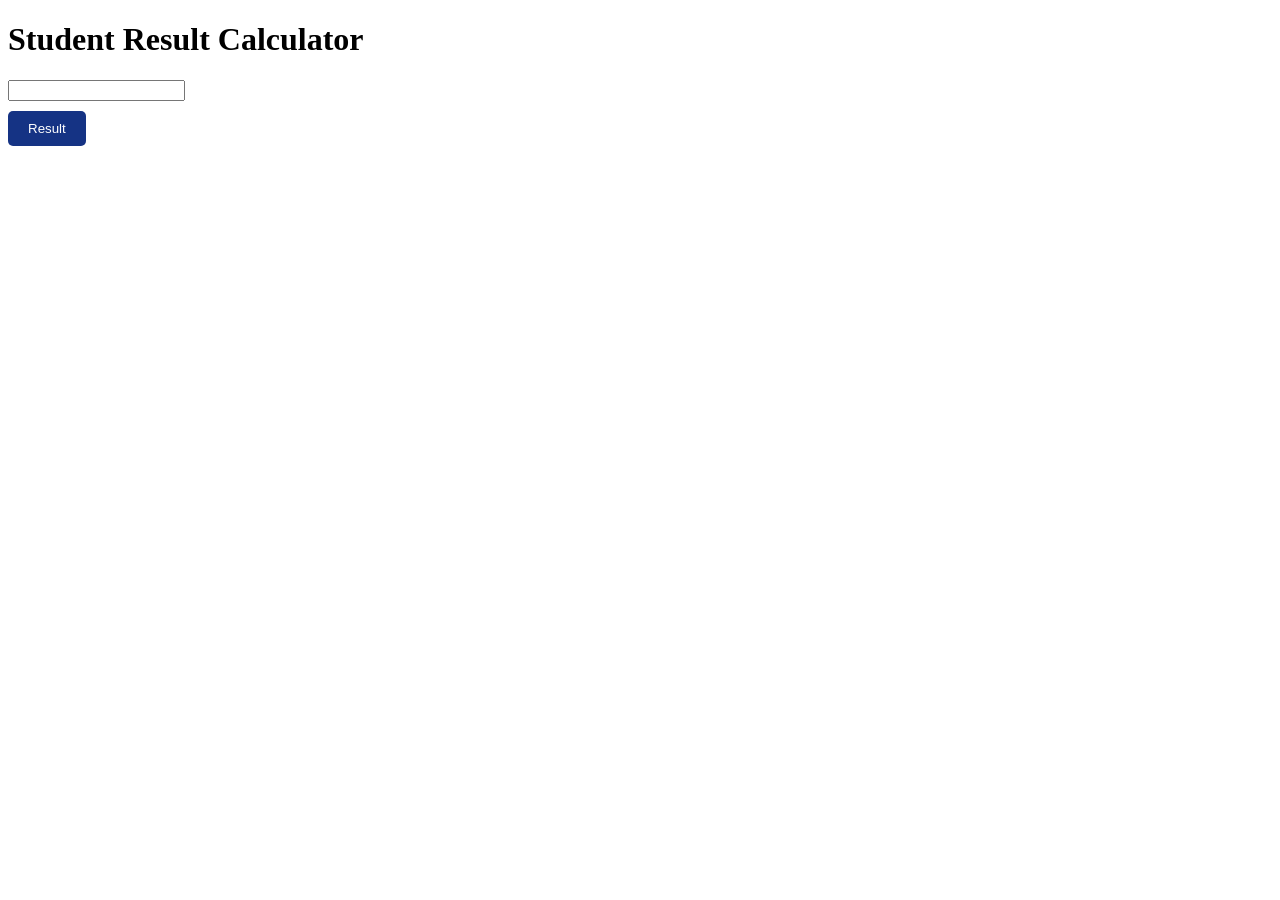
<file: index.html>
<!DOCTYPE html>
<html lang="en">
<head>
    <meta charset="UTF-8">
    <meta name="viewport" content="width=device-width, initial-scale=1.0">
    <title>Document</title>
    <link rel="stylesheet" href="exp 1.css">
</head>
<body>
    <div class="container">
    <h1>Student Result Calculator</h1>
    <form action="#">
        <input type="number" id="subjects">
    </form>
    <button onclick="calculateResult()"> Result</button>
    <div id="result"></div>
    </div>
    <script src="exp.1.js"></script>
    
</body>
</html>
</file>
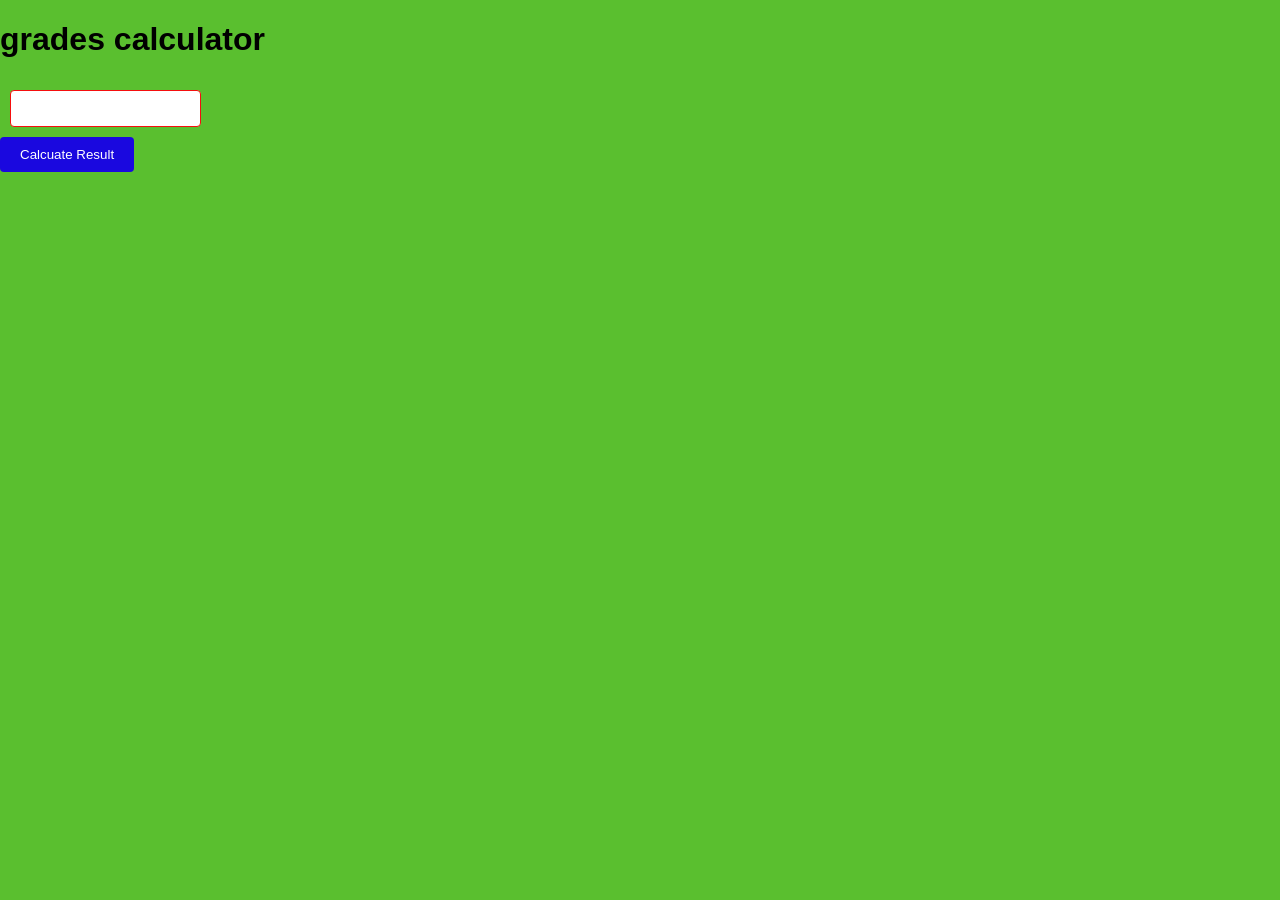
<file: exp 8.html>
<!DOCTYPE html>
<html lang="en">
<head>
    <meta charset="UTF-8">
    <meta name="viewport" content="width=device-width, initial-scale=1.0">
    <title>Document</title>
        <link rel="stylesheet" href="exp8.css">
</head>
<body>
    <h1>grades calculator</h1>
    <form action="#">
        <input type="number" id="subjects">
    </form>
    <button onclick="calculateResult()">Calcuate Result</button>
    <div id="result"></div>
    <script src="exp8.js"></script>
    
</body>
</html>
</file>
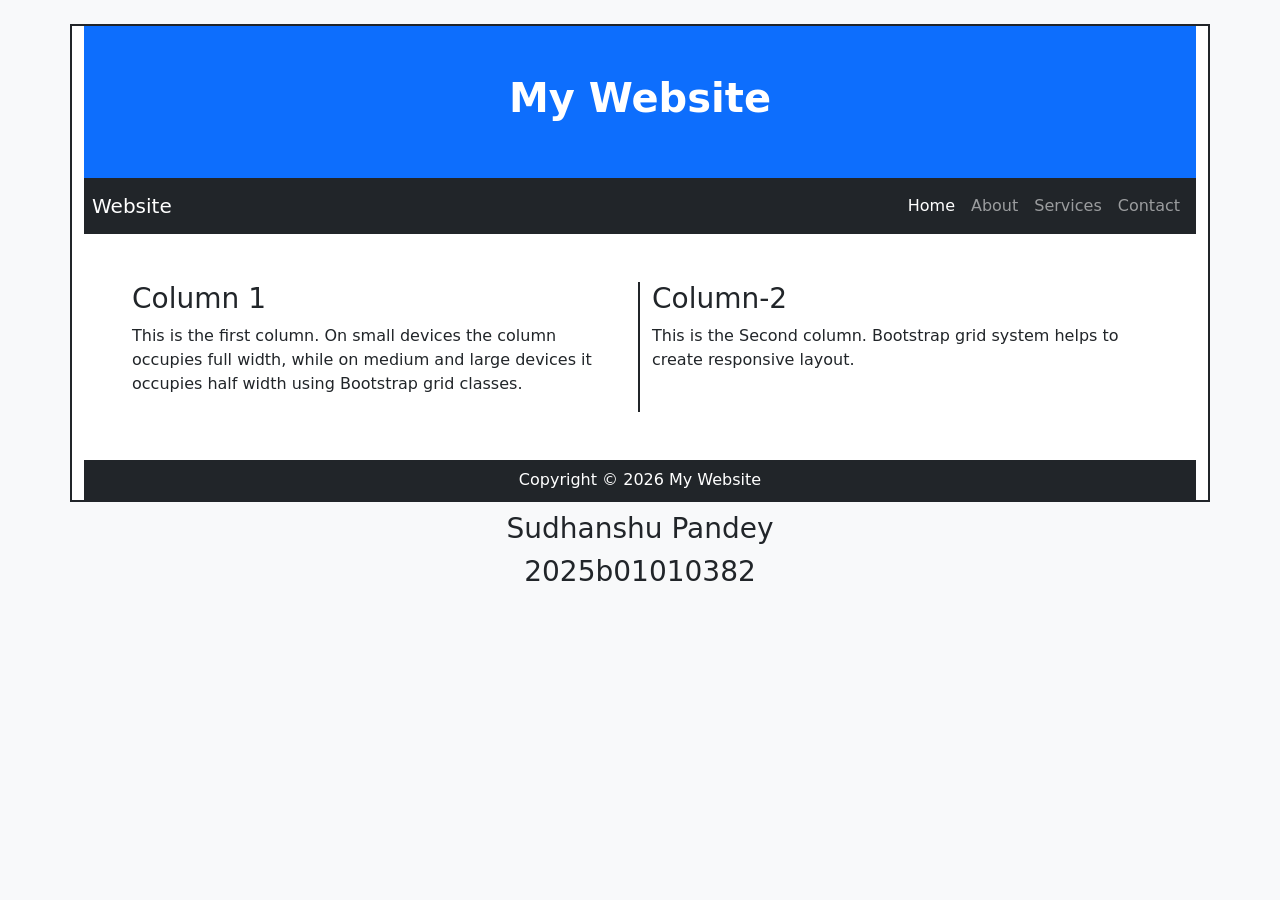
<file: exp1.html>
<!DOCTYPE html>
<html lang="en">
<head>
    <meta charset="UTF-8">
    <meta name="viewport" content="width=device-width, initial-scale=1.0">
    <title>My Website</title>

    <link href="https://cdn.jsdelivr.net/npm/bootstrap@5.3.3/dist/css/bootstrap.min.css" rel="stylesheet">
</head>

<body class="bg-light">

    <div class="container border border-2 border-dark mt-4 bg-white">

        <div class="bg-primary text-white text-center py-5">
            <h1 class="fw-bold">My Website</h1>
        </div>

        <nav class="navbar navbar-expand-lg navbar-dark bg-dark px-2">

            <a class="navbar-brand" href="#">Website</a>

            <button class="navbar-toggler" type="button" data-bs-toggle="collapse" data-bs-target="#menu">
                <span class="navbar-toggler-icon"></span>
            </button>

            <div class="collapse navbar-collapse justify-content-end" id="menu">
                <ul class="navbar-nav">

                    <li class="nav-item">
                        <a class="nav-link active" href="#">Home</a>
                    </li>

                    <li class="nav-item">
                        <a class="nav-link" href="#">About</a>
                    </li>

                    <li class="nav-item">
                        <a class="nav-link" href="#">Services</a>
                    </li>

                    <li class="nav-item">
                        <a class="nav-link" href="#">Contact</a>
                    </li>

                </ul>
            </div>

        </nav>

        
        <div class="row p-5">

            <div class="col-md-6 border-end border-2 border-dark">
                <h3> Column 1</h3>

                <p>
                    This is the first column. On small devices the column
                    occupies full width, while on medium and large devices
                    it occupies half width using Bootstrap grid classes.
                </p>
            </div>

            <div class="col-md-6">
                <h3>Column-2</h3>

                <p>
                    This is the Second column. Bootstrap grid system helps
                    to create responsive layout.
                </p>
            </div>

        </div>

        <!-- Footer -->
        <div class="bg-dark text-white text-center py-2">

            Copyright ©️ 2026 My Website

        </div>

    </div>
<h3 style="text-align: center; margin: 10px 0;">Sudhanshu Pandey</h3>
<h3 style="text-align: center; margin: 10px 0;">2025b01010382</h3>

    <script src="https://cdn.jsdelivr.net/npm/bootstrap@5.3.3/dist/js/bootstrap.bundle.min.js"></script>


</body>
</html>
</file>
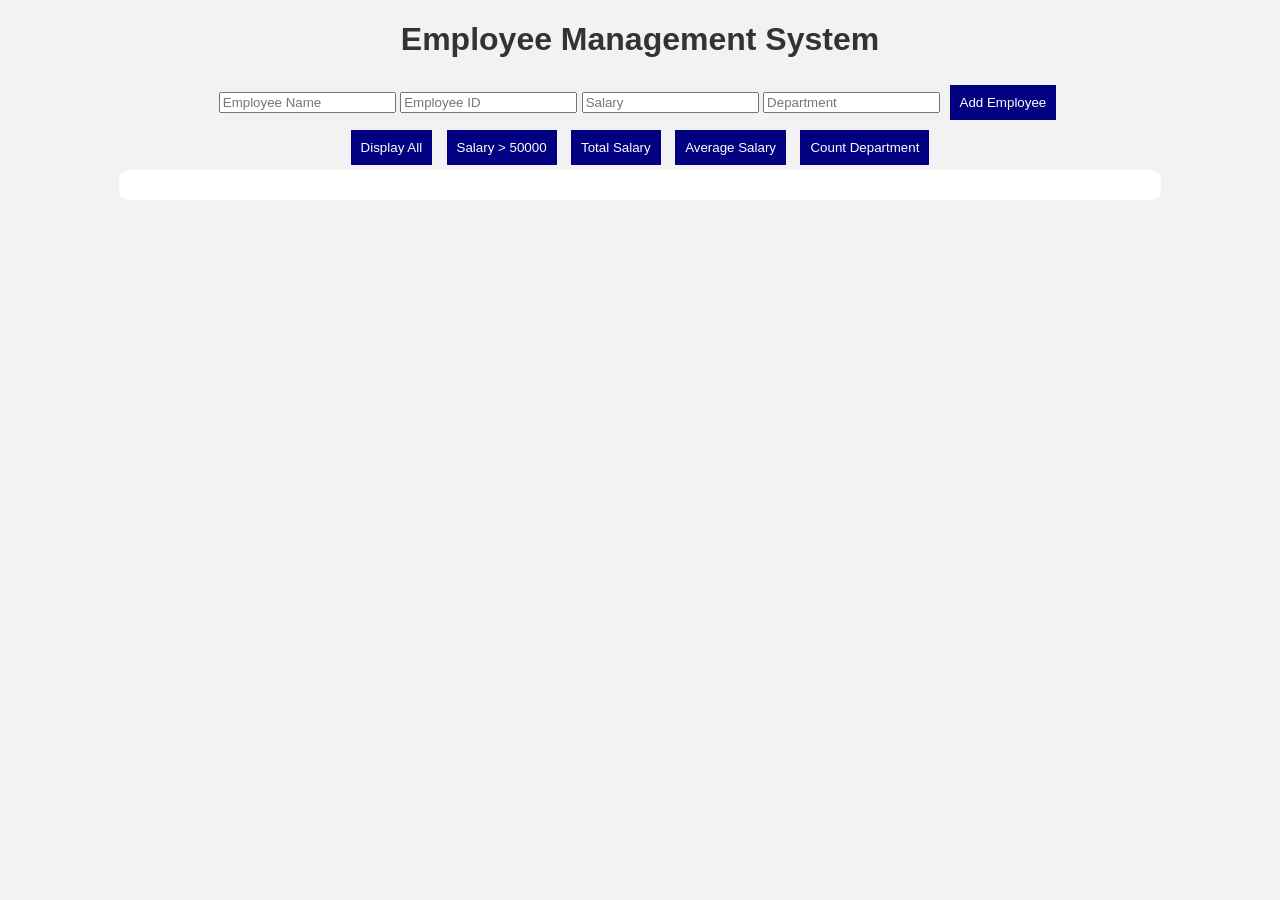
<file: exp5.html>
<!DOCTYPE html>
<html>
<head>
    <title>Employee System</title>
    <link rel="stylesheet" href="exp5.css">
</head>
<body>

<h1>Employee Management System</h1>


<div class="form">
    <input type="text" id="name" placeholder="Employee Name">
    <input type="number" id="id" placeholder="Employee ID">
    <input type="number" id="salary" placeholder="Salary">
    <input type="text" id="dept" placeholder="Department">
    <button onclick="addEmployee()">Add Employee</button>
</div>

<div class="buttons">
    <button onclick="displayEmployees()">Display All</button>
    <button onclick="filterSalary()">Salary > 50000</button>
    <button onclick="totalSalary()">Total Salary</button>
    <button onclick="averageSalary()">Average Salary</button>
    <button onclick="countDepartment()">Count Department</button>
</div>

<div id="output"></div>

<script src="exp5.js"></script>
</body>
</html>
</file>
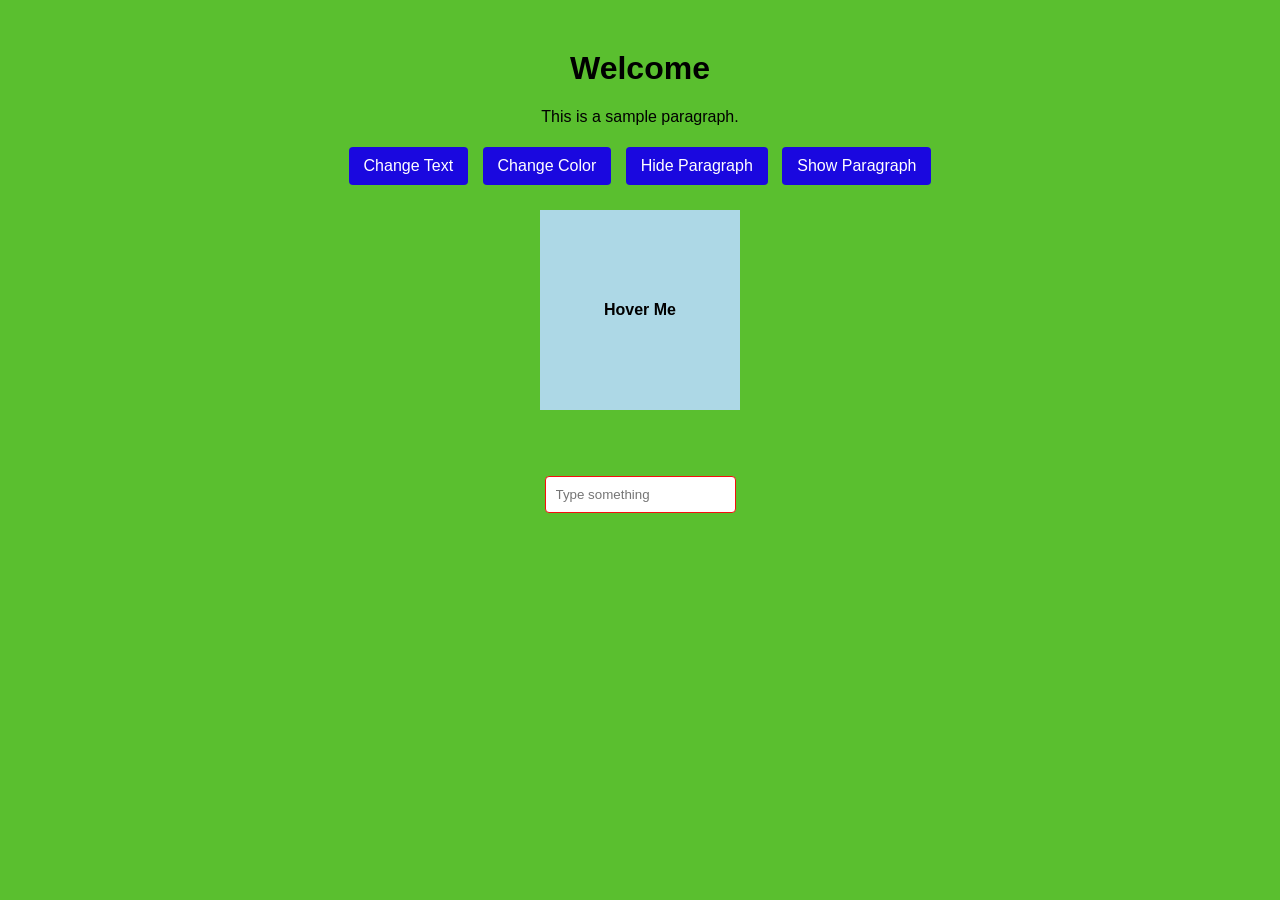
<file: exp6.html>
<!DOCTYPE html>
<html>
<head>
    <title>DOM Manipulation and Event Handling</title>
     <link rel="stylesheet" href="exp6.css">
    <style>
        body {
            font-family: Arial;
            text-align: center;
            margin-top: 50px;
        }
        button {
            padding: 10px 15px;
            margin: 5px;
            font-size: 16px;
        }
        #box {
            width: 200px;
            height: 200px;
            background-color: lightblue;
            margin: 20px auto;
            line-height: 200px;
            font-weight: bold;
        }
    </style>
</head>
<body>

    <h1 id="heading">Welcome</h1>

    <p id="para">This is a sample paragraph.</p>

    <button id="changeText">Change Text</button>
    <button id="changeColor">Change Color</button>
    <button id="hide">Hide Paragraph</button>
    <button id="show">Show Paragraph</button>

    <div id="box">Hover Me</div>

    <br><br>

    <input type="text" id="inputBox" placeholder="Type something">
    <p id="display"></p>

  
    <script src="exp6.js"></script>

</body>
</html>
</file>
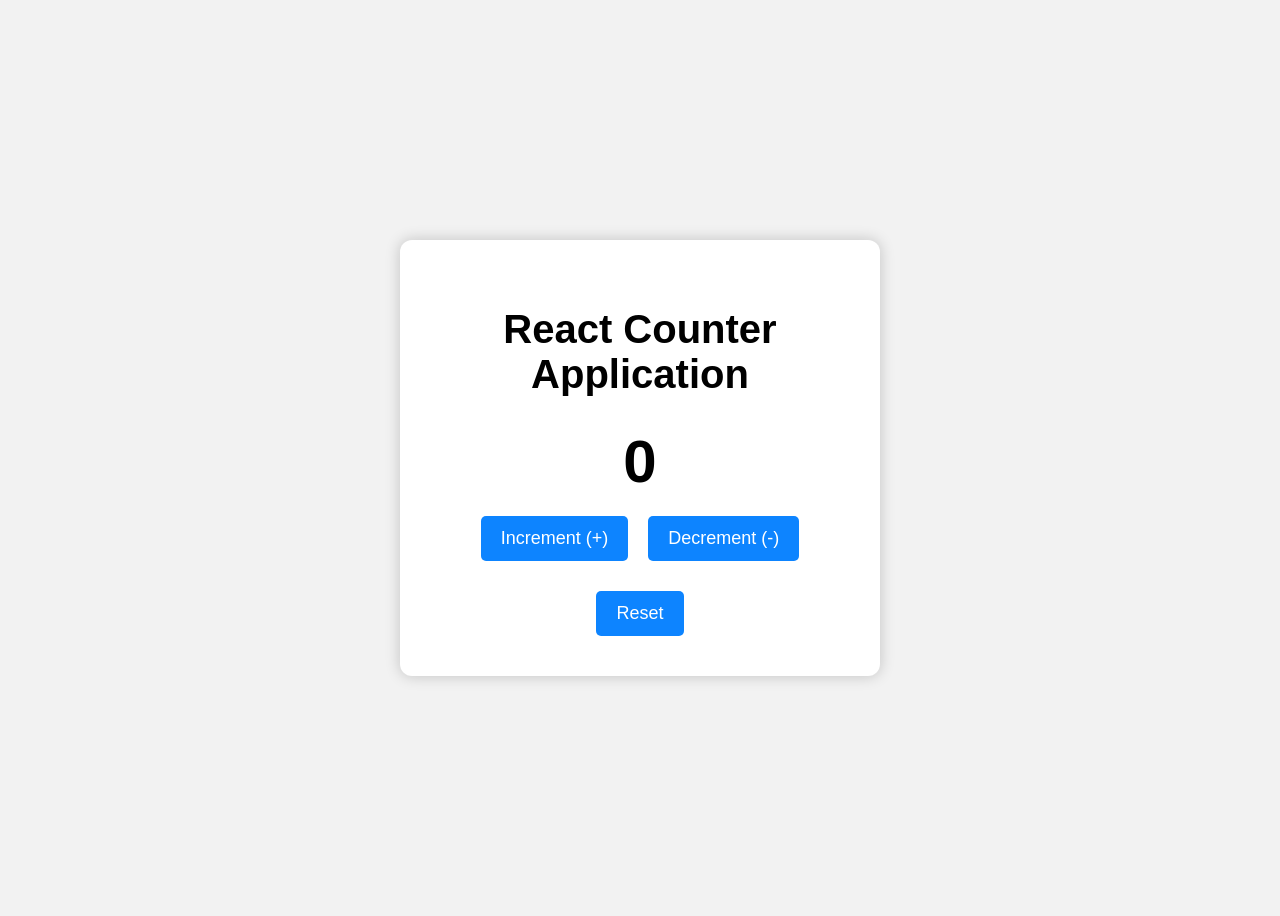
<file: EXP9.html>
<!DOCTYPE html>
<html lang="en">
<head>
    <meta charset="UTF-8">
    <meta name="viewport" content="width=device-width, initial-scale=1.0">
    <title>React Counter Application</title>
    <link rel="stylesheet" href="exp9.css">
</head>
<body>

    <div class="container">
        <h1>React Counter<br>Application</h1>

        <div id="count">0</div>

        <div class="buttons">
            <button onclick="increment()">Increment (+)</button>
            <button onclick="decrement()">Decrement (-)</button>
        </div>

        <button class="reset-btn" onclick="reset()">Reset</button>
    </div>

    <script src="exp9.js"></script>
</body>
</html>
</file>
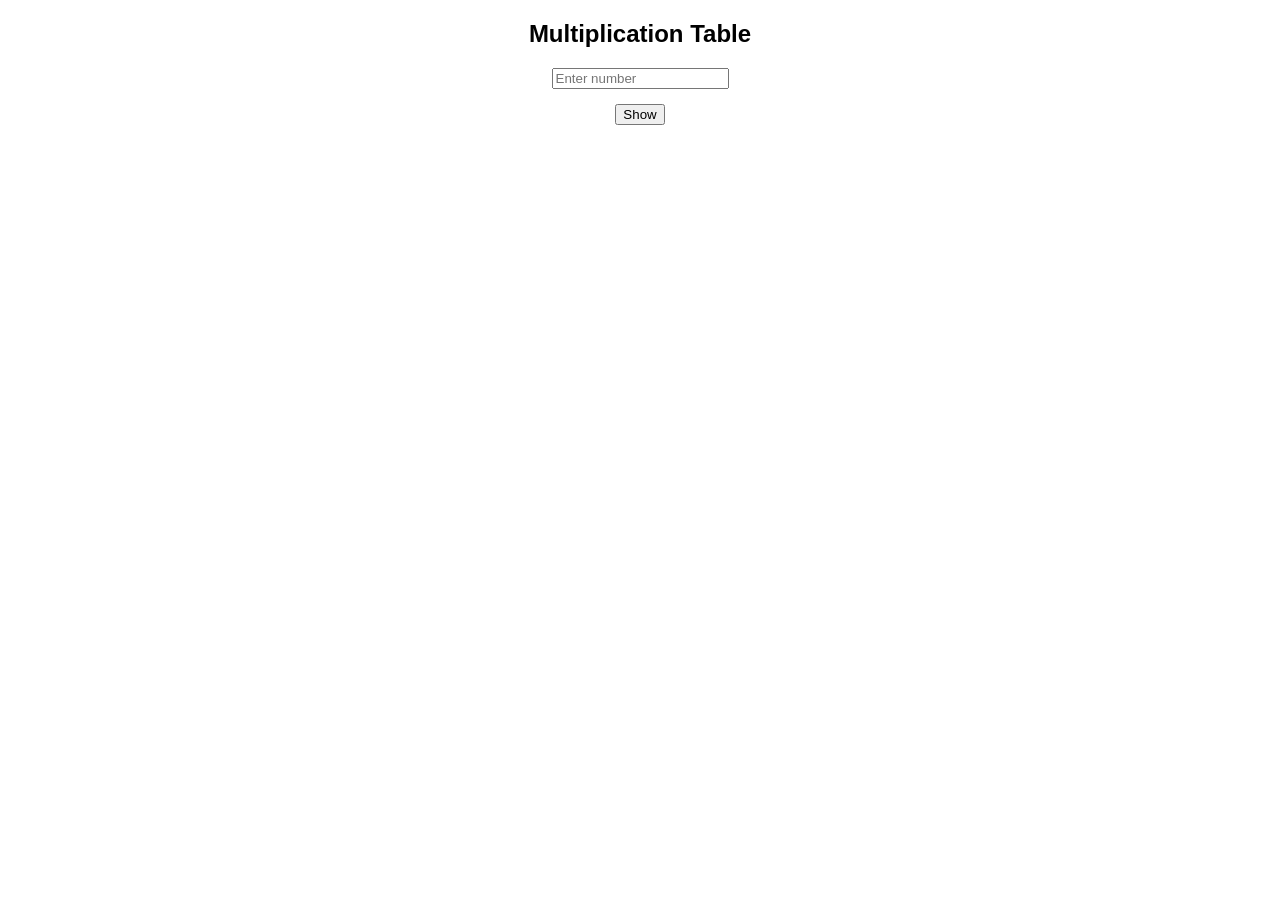
<file: practical st1.html>
<!DOCTYPE html>
<html>
<head>
  <title>Multiplication Table</title>
  <link rel="stylesheet" href="practical st2.css">
</head>
<body>
  <div class="container">

<h2>Multiplication Table</h2>
<center>
<input type="number" id="num" placeholder="Enter number">
</center>
<button onclick="showTable()">Show</button>

<p id="result"></p>
</div>

<script src="practical st2.js"></script>

</body>
</html>
</file>
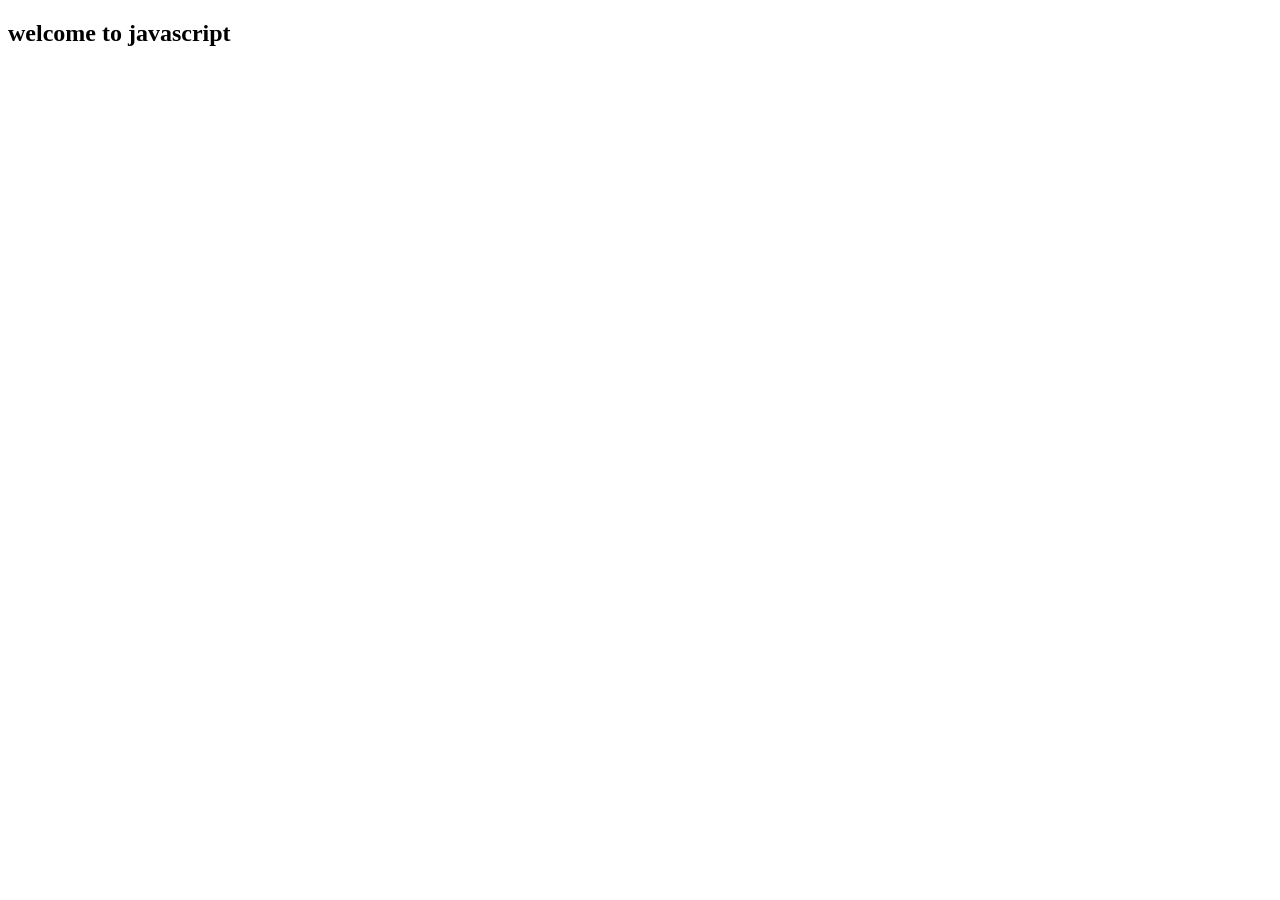
<file: practice.html>
<!DOCTYPE html>
<html lang="en">
<head>
    <meta charset="UTF-8">
    <meta name="viewport" content="width=device-width, initial-scale=1.0">
    <title>sample </title>
</head>
<body>
    <h2 id="Demo"> welcome to javascript</h2>
     <script>
    // document.getElementById("Demo").innerHTML = "welcome to script" 
    
    // switch case
    //  let day =5;
    //  switch(day){
    //     case 1:
    //         console.log("monday");
    //         break;
    //     case 2:
    //         console.log("tuesday");
    //         break;
    //     case 3:
    //         console.log("wednesday");
    //         break;
    //     case 4:
    //         console.log("thrusday");
    //         break;
    //     case 5:
    //         console.log("friday");
    //         break;
    //     default:
    //         console.log("weekend");
    //         break;
    //  }

    // if-else 
    //  let marks = 49.535;
    //  if (marks <=50)
    //  {
    //     console.log("fail");
    //  }
    //  else
    //  {
    //     console.log("pass");
    //  }


    // for loop 
    // for(let i=0;i<5;i++)
    // {
    //     console.log(i);
    // }
     
    // while loop
    // let i =1;
    // while(i<=10)
    // {
    //     console.log(i);
    //     i++;
    // }


    //do-while
    // let i=1;
    // do{
    //     console.log(i);
    //     i++;
    // }
    // while(i<=10)
     

    //let number =[1,2,3,4];
    //let square = number.map(num=>num*num);
    //console.log(square);
    let numbers =[10,20,30];
    let sum=numbers.reduce((total,num)=> total+num,0);
    console.log(sum);
     </script>
</body>
</html>
</file>
<file: exp 1.css>
container
{
    width: 400px;
    margin: 0 auto;
    padding: 20px;
    border: 1px solid #1b1111;
    border-radius: 5px;
    background-color: #8bd1d1;
}
button
{
    margin-top: 10px;
    padding: 10px 20px;
    background-color: #153384;
    color: #fff;
    border: none;
    border-radius: 5px;
    cursor: pointer;
}
button:hover
{
    background-color: #3e3535;
}
</file>
<file: exp8.css>
body {
  margin: 0;
  font-family: Arial, sans-serif;
  background-color: #5abf2f;
}

.App {
  text-align: center;
  background-color: #f5f5f5;
  min-height: 100vh;
  padding: 20px;
}
h2 {
  color: #9e1010;
}
input {
  padding: 10px;
  margin: 10px;
  border: 1px solid #f50e0e;
  border-radius: 4px;
}
button {
  padding: 10px 20px;
  background-color: #1a08df;
  color: white;
  border: none;
  border-radius: 4px;
  cursor: pointer;
}
button:hover {
  background-color: #f6109e;
} 
.success-message {
  color: green;
  margin-top: 20px;
}
.error-message {
  color: red;
  margin-top: 20px;
}
</file>
<file: exp5.css>
body {
    font-family: Arial;
    text-align: center;
    background: #f2f2f2;
}

h1 {
    color: #333;
}

form input {
    padding: 10px;
    margin: 5px;
}

button {
    padding: 10px;
    margin: 5px;
    background: navy;
    color: white;
    border: none;
    cursor: pointer;
}

button:hover {
    background: darkblue;
}

#output {
    margin-top: 20px;
    padding: 15px;
    background: white;
    width: 80%;
    margin: auto;
    border-radius: 10px;
}
</file>
<file: exp6.css>
body {
  margin: 0;
  font-family: Arial, sans-serif;
  background-color: #5abf2f;
}

.App {
  text-align: center;
  background-color: #f5f5f5;
  min-height: 100vh;
  padding: 20px;
}
h2 {
  color: #9e1010;
}
input {
  padding: 10px;
  margin: 10px;
  border: 1px solid #f50e0e;
  border-radius: 4px;
}
button {
  padding: 10px 20px;
  background-color: #1a08df;
  color: white;
  border: none;
  border-radius: 4px;
  cursor: pointer;
}
button:hover {
  background-color: #f6109e;
} 
.success-message {
  color: green;
  margin-top: 20px;
}
.error-message {
  color: red;
  margin-top: 20px;
}
</file>
<file: exp9.css>
body {
    font-family: Arial, sans-serif;
    background: #f2f2f2;
    display: flex;
    justify-content: center;
    align-items: center;
    height: 100vh;
}

.container {
    width: 400px;
    background: white;
    padding: 40px;
    text-align: center;
    border-radius: 12px;
    box-shadow: 0 0 15px rgba(0,0,0,0.2);
}

h1 {
    font-size: 40px;
    font-weight: bold;
    margin-bottom: 30px;
}

#count {
    font-size: 60px;
    font-weight: bold;
    margin: 20px 0;
}

.buttons {
    display: flex;
    justify-content: center;
    gap: 20px;
    margin-bottom: 20px;
}

button {
    background: #0d84ff;
    color: white;
    border: none;
    padding: 12px 20px;
    font-size: 18px;
    border-radius: 5px;
    cursor: pointer;
}

button:hover {
    background: #0066d6;
}

.reset-btn {
    margin-top: 10px;
}
</file>
<file: practical st2.css>
body
{
    font-family:Arial;
}
.container
{
    margin:20px;
    text-align:center;
}
input
{
    display:block;
    margin:5px 0;
}
button
{
    margin-top:10px;
}
</file>
